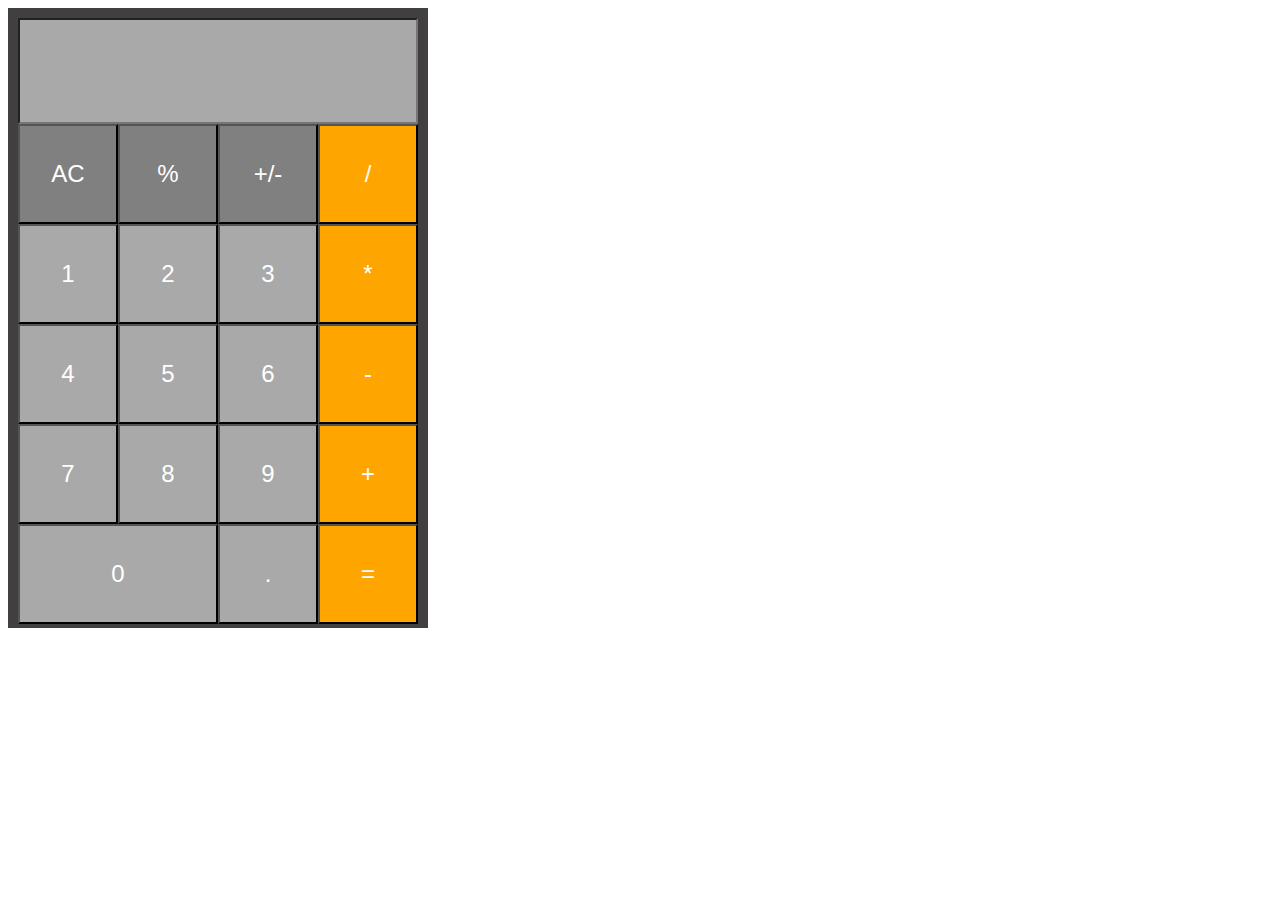
<file: flex/index.html>
<!DOCTYPE html>
<html>
  <head>
    <meta charset="UTF-8" />
    <title>Calculator</title>
    <link rel="stylesheet" href="index.css">
  </head>
  <body>
    <form id="calc">
        <input id="result" type="text" name="result">
        <input id="AC" type="button" name="AC" value="AC">
        <input id="percentage" type="button" name="percentage" value="%">
        <input id="plus-minus" type="button" name="plus-minus" value="+/-">
        <input id="split" type="button" name="split" value="/">
        <input id="one" type="button" name="one" value="1">
        <input id="two" type="button" name="two" value="2">
        <input id="three" type="button" name="three" value="3">
        <input id="multiply" type="button" name="multiply" value="*">
        <input id="four" type="button" name="four" value="4">
        <input id="five" type="button" name="five" value="5">
        <input id="six" type="button" name="six" value="6">
        <input id="minus" type="button" name="minus" value="-">
        <input id="seven" type="button" name="seven" value="7">
        <input id="eight" type="button" name="eight" value="8">
        <input id="nine" type="button" name="nine" value="9">
        <input id="plus" type="button" name="plus" value="+">
        <input id="zero" type="button" name="zero" value="0">
        <input id="coma" type="button" name="coma" value=".">
        <input id="equal" type="button" name="equal" value="=">
    </form>
    <script src="index.js"></script>
  </body>
</html>
</file>
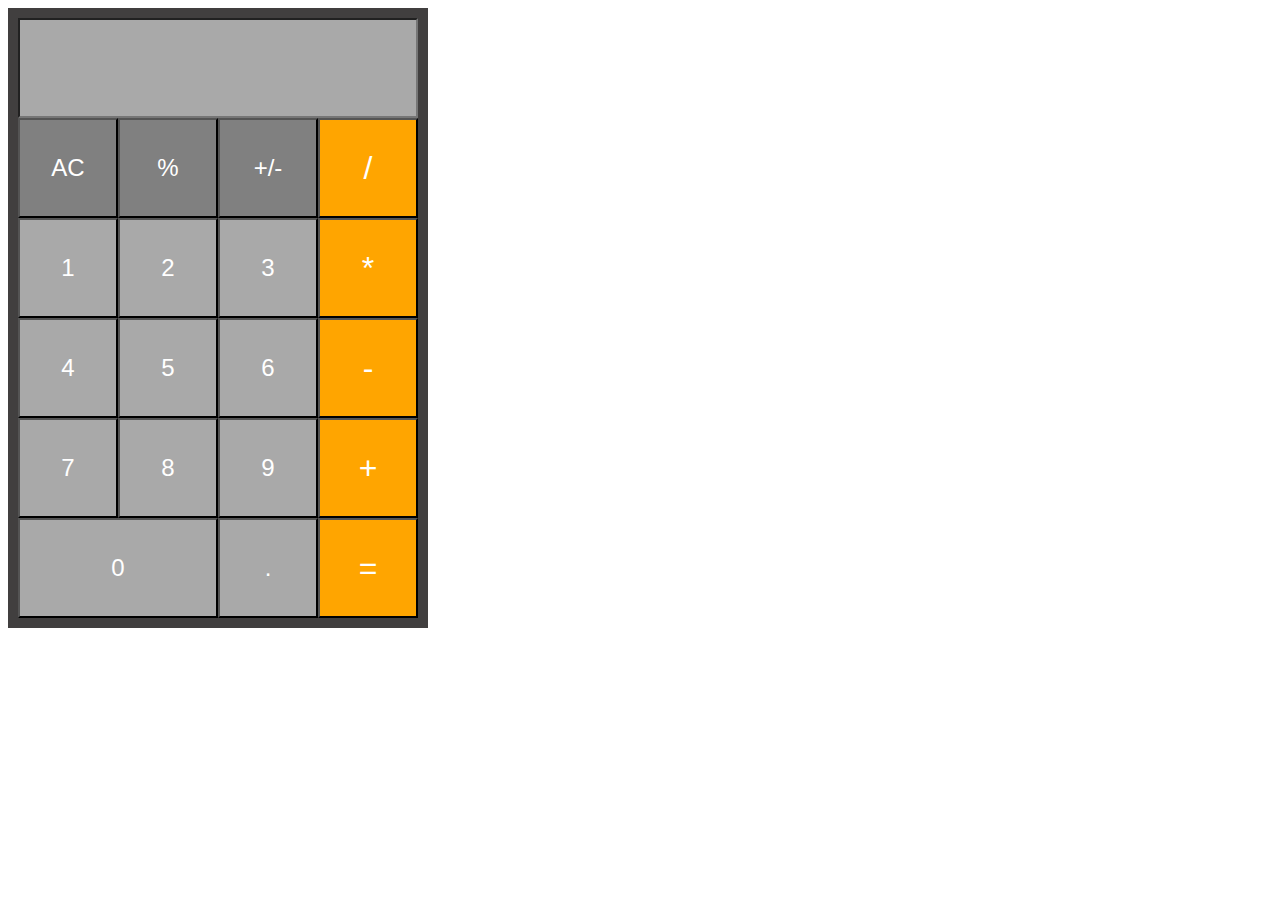
<file: grid/index.html>
<!DOCTYPE html>
<html>
  <head>
    <meta charset="UTF-8" />
    <title>Calculator</title>
    <link rel="stylesheet" href="index.css">
  </head>
  <body>
    <form id="calc">
        <input id="result" type="text" name="result">
        <input id="AC" type="button" name="AC" value="AC">
        <input id="percentage" type="button" name="percentage" value="%">
        <input id="plus-minus" type="button" name="plus-minus" value="+/-">
        <input id="one" type="button" name="one" value="1">
        <input id="two" type="button" name="two" value="2">
        <input id="three" type="button" name="three" value="3">
        <input id="four" type="button" name="four" value="4">
        <input id="five" type="button" name="five" value="5">
        <input id="six" type="button" name="six" value="6">
        <input id="seven" type="button" name="seven" value="7">
        <input id="eight" type="button" name="eight" value="8">
        <input id="nine" type="button" name="nine" value="9">
        <input id="zero" type="button" name="zero" value="0">
        <input id="coma" type="button" name="coma" value=".">
        <input id="plus" type="button" name="plus" value="+">
        <input id="minus" type="button" name="minus" value="-">
        <input id="multiply" type="button" name="multiply" value="*">
        <input id="split" type="button" name="split" value="/">
        <input id="equal" type="button" name="equal" value="=">
    </form>
    <script src="index.js"></script>
  </body>
</html>
</file>
<file: flex/index.css>
#calc {
    display: flex;
    flex-flow: row wrap;
    width: 400px;
    height: 600px;
    background: rgb(65, 63, 63);
    padding: 10px;
}

#result {
    width: 400px;
    height: 100px;
    background: darkgray;
    font-size: x-large;
    color: white;
}

#AC {
    width: 100px;
    height: 100px;
    background: gray;
    font-size: x-large;
    color: white;
}

#AC:hover {
    background: rgb(102, 100, 100);
}

#percentage {
    width: 100px;
    height: 100px;
    background: gray;
    font-size: x-large;
    color: white;
}

#percentage:hover {
    background: rgb(102, 100, 100);
}

#plus-minus  {
    width: 100px;
    height: 100px;
    background: gray;
    font-size: x-large;
    color: white;
}

#plus-minus:hover {
    background: rgb(102, 100, 100);
}

#one {
    width: 100px;
    height: 100px;
    background: darkgray;
    font-size: x-large;
    color: white;
}

#one:hover {
    background: rgb(102, 100, 100);
}

#two  {
    width: 100px;
    height: 100px;
    background: darkgray;
    font-size: x-large;
    color: white;
}

#two:hover {
    background: rgb(102, 100, 100);
}

#three  {
    width: 100px;
    height: 100px;
    background: darkgray;
    font-size: x-large;
    color: white;
}


#three:hover {
    background: rgb(102, 100, 100);
}

#four  {
    width: 100px;
    height: 100px;
    background: darkgray;
    font-size: x-large;
    color: white;
}

#four:hover {
    background: rgb(102, 100, 100);
}

#five  {
    width: 100px;
    height: 100px;
    background: darkgray;
    font-size: x-large;
    color: white;
}

#five:hover {
    background: rgb(102, 100, 100);
}

#six  {
    width: 100px;
    height: 100px;
    background: darkgray;
    font-size: x-large;
    color: white;
}

#six:hover {
    background: rgb(102, 100, 100);
}

#seven  {
    width: 100px;
    height: 100px;
    background: darkgray;
    font-size: x-large;
    color: white;
}

#seven:hover {
    background: rgb(102, 100, 100);
}

#eight  {
    width: 100px;
    height: 100px;
    background: darkgray;
    font-size: x-large;
    color: white;
}

#eight:hover {
    background: rgb(102, 100, 100);
}

#nine  {
    width: 100px;
    height: 100px;
    background: darkgray;
    font-size: x-large;
    color: white;
}

#nine:hover {
    background: rgb(102, 100, 100);
}

#zero  {
    width: 200px;
    height: 100px;
    background: darkgray;
    font-size: x-large;
    color: white;
}

#zero:hover {
    background: rgb(102, 100, 100);
}

#coma  {
    width: 100px;
    height: 100px;
    background: darkgray;
    font-size: x-large;
    color: white;
}

#coma:hover {
    background: rgb(102, 100, 100);
}

#split  {
    width: 100px;
    height: 100px;
    background: orange;
    font-size: x-large;
    color: white;
}

#split:hover {
    background: rgb(248, 133, 1);
}

#multiply  {
    width: 100px;
    height: 100px;
    background: orange;
    font-size: x-large;
    color: white;
}

#multiply:hover {
    background: rgb(248, 133, 1);
}

#minus  {
    width: 100px;
    height: 100px;
    background: orange;
    font-size: x-large;
    color: white;
}

#minus:hover {
    background: rgb(248, 133, 1);
}

#plus  {
    width: 100px;
    height: 100px;
    background: orange;
    font-size: x-large;
    color: white;
}

#plus:hover {
    background: rgb(248, 133, 1);
}

#equal  {
    width: 100px;
    height: 100px;
    background: orange;
    font-size: x-large;
    color: white;
}

#equal:hover {
    background: rgb(248, 133, 1);
}
</file>
<file: grid/index.css>
#calc {
    display: grid;
    grid-template-columns: repeat(4, 100px);
    grid-template-rows: repeat(6, 100px);
    font-size: xx-large;
    width: 400px;
    background: rgb(65, 63, 63);
    padding: 10px;
}

#result {
    display: grid;
    grid-row: 1/2;
    grid-column: 1/5;
    background: darkgray;
    font-size: x-large;
    color: white;
}

#AC {
    display: grid;
    grid-row: 2/3;
    grid-column: 1/2;
    background: gray;
    font-size: x-large;
    color: white;
}

#AC:hover {
    background: rgb(102, 100, 100);
}

#percentage {
    display: grid;
    grid-row: 2/3;
    grid-column: 2/3;
    background: gray;
    font-size: x-large;
    color: white;
}

#percentage:hover {
    background: rgb(102, 100, 100);
}

#plus-minus {
    display: grid;
    grid-row: 2/3;
    grid-column: 3/4;
    background: gray;
    font-size: x-large;
    color: white;
}

#plus-minus:hover {
    background: rgb(102, 100, 100);
}

#one {
    display: grid;
    grid-row: 3/4;
    grid-column: 1/2;
    background: darkgray;
    font-size: x-large;
    color: white;
}

#one:hover {
    background: rgb(102, 100, 100);
}

#two {
    display: grid;
    grid-row: 3/4;
    grid-column: 2/3;
    background: darkgray;
    font-size: x-large;
    color: white;
}

#two:hover {
    background: rgb(102, 100, 100);
}

#three {
    display: grid;
    grid-row: 3/4;
    grid-column: 3/4;
    background: darkgray;
    font-size: x-large;
    color: white;
}

#three:hover {
    background: rgb(102, 100, 100);
}

#four {
    display: grid;
    grid-row: 4/5;
    grid-column: 1/2;
    background: darkgray;
    font-size: x-large;
    color: white;
}

#four:hover {
    background: rgb(102, 100, 100);
}

#five {
    display: grid;
    grid-row: 4/5;
    grid-column: 2/3;
    background: darkgray;
    font-size: x-large;
    color: white;
}

#five:hover {
    background: rgb(102, 100, 100);
}

#six {
    display: grid;
    grid-row: 4/5;
    grid-column: 3/4;
    background: darkgray;
    font-size: x-large;
    color: white;
}

#six:hover {
    background: rgb(102, 100, 100);
}

#seven {
    display: grid;
    grid-row: 5/6;
    grid-column: 1/2;
    background: darkgray;
    font-size: x-large;
    color: white;
}

#seven:hover {
    background: rgb(102, 100, 100);
}

#eight {
    display: grid;
    grid-row: 5/6;
    grid-column: 2/3;
    background: darkgray;
    font-size: x-large;
    color: white;
}

#eight:hover {
    background: rgb(102, 100, 100);
}

#nine {
    display: grid;
    grid-row: 5/6;
    grid-column: 3/4;
    background: darkgray;
    font-size: x-large;
    color: white;

}

#nine:hover {
    background: rgb(102, 100, 100);
}

#zero {
    display: grid;
    grid-row: 6/7;
    grid-column: 1/3;
    background: darkgray;
    font-size: x-large;
    color: white;

}

#zero:hover {
    background: rgb(102, 100, 100);
}

#coma {
    display: grid;
    grid-row: 6/7;
    grid-column: 3/4;
    background: darkgray;
    font-size: x-large;
    color: white;

}

#coma:hover {
    background: rgb(102, 100, 100);
}

#split {
    display: grid;
    grid-row: 2/3;
    grid-column: 4/5;
    background: orange;
    font-size: xx-large;
    color: white;
}

#split:hover {
    background: rgb(102, 100, 100);
}

#multiply {
    display: grid;
    grid-row: 3/4;
    grid-column: 4/5;
    background: orange;
    font-size: xx-large;
    color: white;
}

#multiply:hover {
    background: rgb(102, 100, 100);
}

#minus {
    display: grid;
    grid-row: 4/5;
    grid-column: 4/5;
    background: orange;
    font-size: xx-large;
    color: white;
}

#minus:hover {
    background: rgb(102, 100, 100);
}

#plus {
    display: grid;
    grid-row: 5/6;
    grid-column: 4/5;
    background: orange;
    font-size: xx-large;
    color: white;
}

#plus:hover {
    background: rgb(102, 100, 100);
}

#equal {
    display: grid;
    grid-row: 6/7;
    grid-column: 4/5;
    background: orange;
    font-size: xx-large;
    color: white;
}

#equal:hover {
    background: rgb(102, 100, 100);
}
</file>
